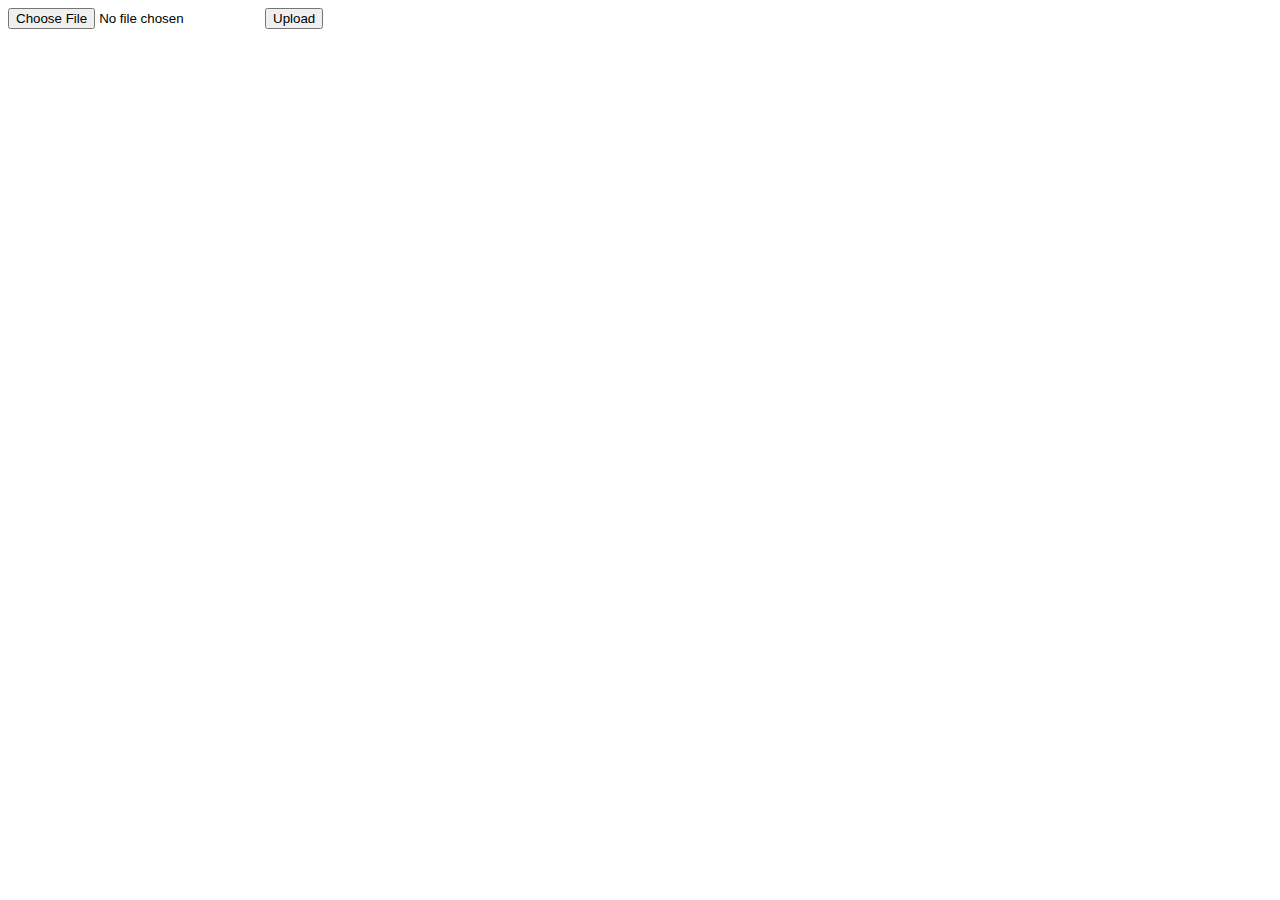
<file: templates/upload.html>
<!DOCTYPE html>
<html lang="ja">
  <head>
    <meta charset="utf-8" />
    <title></title>
  </head>
  <body>
    <form action="/upload/" method="post" enctype="multipart/form-data">
        <input type="file" name="file">
        <input type="submit" value="Upload">
    </form>    
  </body>
</html>
</file>
